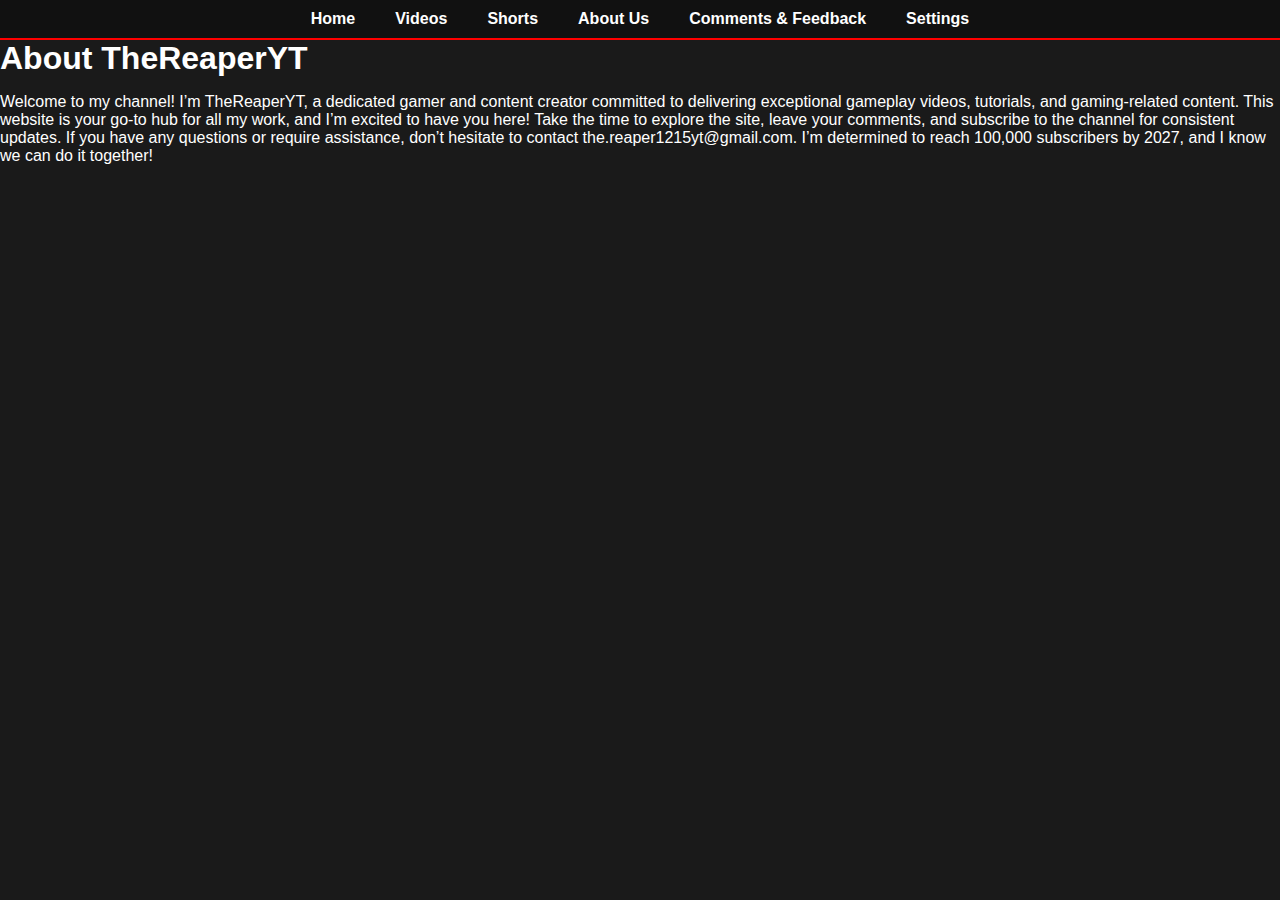
<file: about.html>
<!DOCTYPE html>
<html lang="en">
<head>
    <link rel="stylesheet" href="styles.css" />
    <meta charset="UTF-8" />
    <meta name="viewport" content="width=device-width, initial-scale=1.0"/>
    <title>About TheReaperYT</title>
</head>
<body>

    <!-- Navigation Bar -->
    <nav class="navbar">
        <ul>
            <li><a href="index.html#home">Home</a></li>
            <li><a href="index.html#videos-section">Videos</a></li>
            <li><a href="index.html#shorts-section">Shorts</a></li>
            <li><a href="about.html">About Us</a></li>
            <li><a href="index.html#comments-section">Comments & Feedback</a></li>
            <li><a href="settings.html">Settings</a></li>
        </ul>
    </nav>

    <!-- About Section -->
    <section class="intro">
        <h1>About TheReaperYT</h1>
        <p>Welcome to my channel! I’m TheReaperYT, a dedicated gamer and content creator committed to delivering exceptional gameplay videos, tutorials, and gaming-related content. This website is your go-to hub for all my work, and I’m excited to have you here!

            Take the time to explore the site, leave your comments, and subscribe to the channel for consistent updates. If you have any questions or require assistance, don’t hesitate to contact the.reaper1215yt@gmail.com. I’m determined to reach 100,000 subscribers by 2027, and I know we can do it together!
        </p>
    </section>

    <script src="script.js"></script>

    <!-- Check for saved theme preference -->
    <script>
        document.addEventListener("DOMContentLoaded", () => {
            if (localStorage.getItem("theme") === "light") {
                document.body.classList.add("light-mode");
            }
        });
    </script>
</body>
</html>
</file>
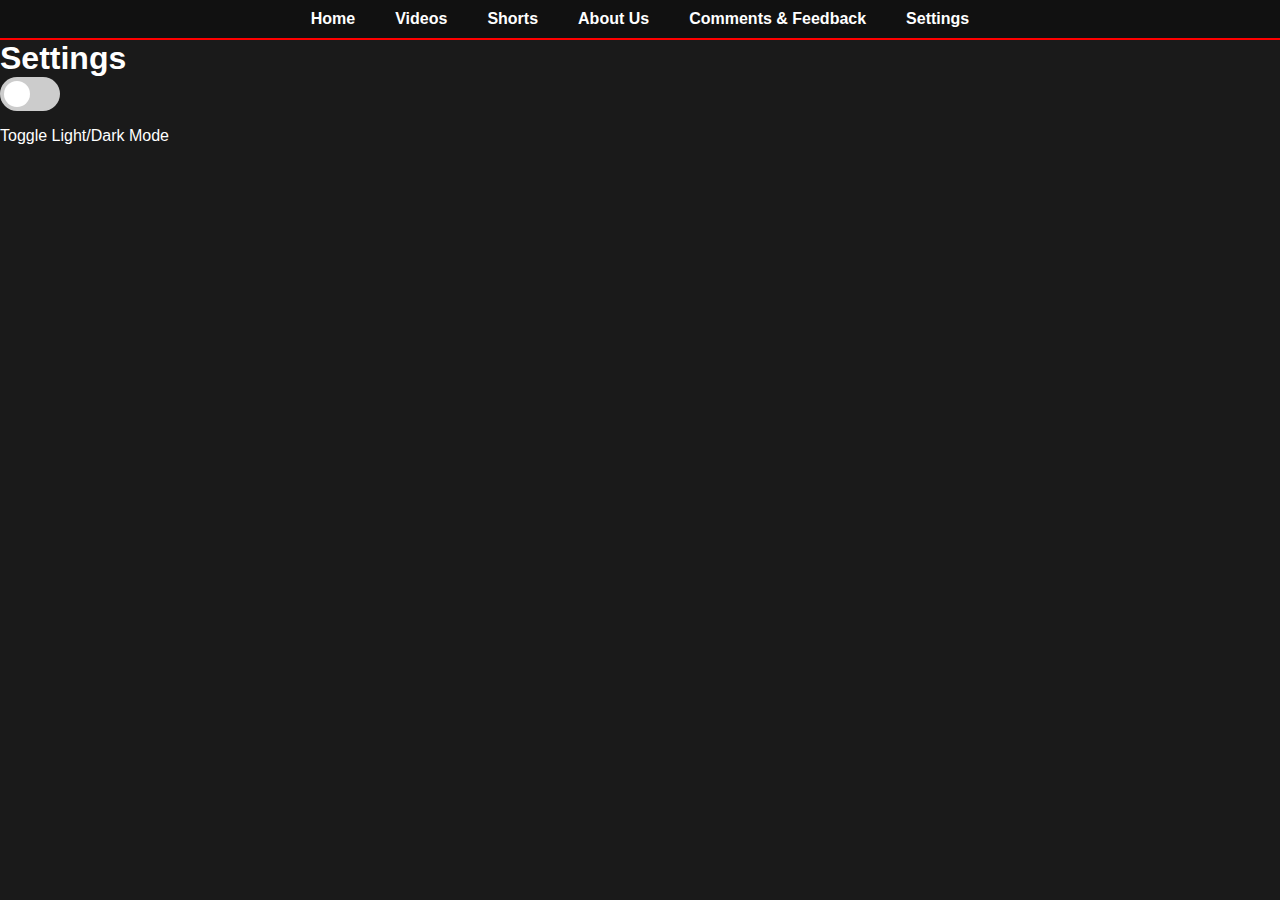
<file: settings.html>
<!DOCTYPE html>
<html lang="en">
<head>
    <link rel="stylesheet" href="styles.css" />
    <meta charset="UTF-8" />
    <meta name="viewport" content="width=device-width, initial-scale=1.0"/>
    <title>Settings</title>
</head>
<body>

    <nav class="navbar">
        <ul>
            <li><a href="index.html#home">Home</a></li>
            <li><a href="index.html#videos-section">Videos</a></li>
            <li><a href="index.html#shorts-section">Shorts</a></li>
            <li><a href="about.html">About Us</a></li>
            <li><a href="index.html#comments-section">Comments & Feedback</a></li>
            <li><a href="settings.html">Settings</a></li>
        </ul>
    </nav>

    <section class="settings-section">
        <h1>Settings</h1>
        <label class="switch">
            <input type="checkbox" id="toggle-theme" />
            <span class="slider round"></span>
        </label>
        <p>Toggle Light/Dark Mode</p>
    </section>

    <script>
        const toggle = document.getElementById("toggle-theme");

        // Check the stored theme preference and set the checkbox state
        if (localStorage.getItem("theme") === "light") {
            toggle.checked = true;
        }

        toggle.addEventListener("change", () => {
            document.body.classList.toggle("light-mode");
            localStorage.setItem("theme", document.body.classList.contains("light-mode") ? "light" : "dark");
        });
    </script>
</body>
</html>
</file>
<file: styles.css>
/* General styles */
body {
    background-color: #1a1a1a;
    color: #ffffff;
    font-family: Arial, sans-serif;
    margin: 0;
    padding: 0;
}

/* Light Mode */
body.light-mode {
    background-color: #ffffff;
    color: #f69191;
}

/* Navigation Bar */
.navbar {
    background-color: #111;
    padding: 10px 0;
    text-align: center;
    border-bottom: 2px solid red;
    position: sticky;
    top: 0;
    z-index: 999;
}

body.light-mode .navbar {
    background-color: #eee;
    border-bottom: 2px solid black;
}

.navbar ul {
    list-style-type: none;
    margin: 0;
    padding: 0;
    display: flex;
    justify-content: center;
    gap: 20px;
}

.navbar li a {
    color: white;
    text-decoration: none;
    font-weight: bold;
    padding: 10px;
}

body.light-mode .navbar li a {
    color: black;
}

.navbar li a:hover {
    background-color: red;
    border-radius: 5px;
}

/* Logo and Header */
.logo-wrapper {
    text-align: center;
    padding: 20px;
}

.logo {
    max-width: 120px;
    margin: 10px;
}

.name-logo {
    max-width: 300px;
}

/* Header */
header {
    background-color: #e02929;
    padding: 20px;
    text-align: center;
    border-bottom: 3px solid #ff0000;
}

h1 {
    margin: 0;
}

/* Search Section */
.search-section {
    padding: 20px;
    text-align: center;
}

#searchInput {
    width: 80%;
    max-width: 600px;
    padding: 10px;
    border-radius: 8px;
    border: 1px solid #555;
    background-color: #333;
    color: white;
}

body.light-mode #searchInput {
    background-color: #ddd;
    color: black;
    border: 1px solid #aaa;
}

/* Video containers and featured */
.featured-container {
    display: flex;
    gap: 20px;
    overflow-x: auto;
    scroll-behavior: smooth;
    padding: 20px;
}

.featured-container::-webkit-scrollbar {
    height: 8px;
}

.featured-container::-webkit-scrollbar-thumb {
    background: red;
    border-radius: 4px;
}

/* Keep individual video card styles the same */
.featured-container .video {
    flex: 0 0 auto;
    width: 300px;
    background: #222;
    padding: 15px;
    border-radius: 8px;
    text-align: center;
    border: 3px solid red;
    box-shadow: 0px 0px 10px red;
}


.video {
    background: #222;
    padding: 15px;
    border-radius: 8px;
    text-align: center;
    width: 100%;
    max-width: 560px;
    border: 3px solid red;
    box-shadow: 0px 0px 10px red;
}

body.light-mode .video {
    background: #f5f5f5;
    border: 3px solid black;
    box-shadow: 0px 0px 10px black;
}

/* Comments Section */
.comments-section {
    padding: 20px;
    background-color: #222;
    margin: 20px;
    border-radius: 8px;
}

body.light-mode .comments-section {
    background-color: #eee;
}

#comment-form input,
#comment-form textarea {
    width: 100%;
    padding: 10px;
    border: 1px solid #555;
    background-color: #333;
    color: white;
    border-radius: 5px;
}

body.light-mode #comment-form input,
body.light-mode #comment-form textarea {
    background-color: #ddd;
    color: black;
}

/* Button */
#comment-form button, #toggle-theme {
    background-color: red;
    color: white;
    padding: 10px;
    border: none;
    cursor: pointer;
}

.slider-buttons {
    text-align: center;
    margin-bottom: 10px;
}

.slider-buttons button {
    background-color: red;
    border: none;
    color: white;
    font-size: 24px;
    padding: 10px 20px;
    margin: 0 10px;
    cursor: pointer;
    border-radius: 8px;
    transition: background-color 0.3s;
}

.slider-buttons button:hover {
    background-color: darkred;
}

/* Switch styles */
.switch {
    position: relative;
    display: inline-block;
    width: 60px;
    height: 34px;
}

.switch input {
    opacity: 0;
    width: 0;
    height: 0;
}

.slider {
    position: absolute;
    cursor: pointer;
    top: 0;
    left: 0;
    right: 0;
    bottom: 0;
    background-color: #ccc;
    transition: 0.4s;
    border-radius: 34px;
}

.slider:before {
    position: absolute;
    content: "";
    height: 26px;
    width: 26px;
    border-radius: 50%;
    left: 4px;
    bottom: 4px;
    background-color: white;
    transition: 0.4s;
}

input:checked + .slider {
    background-color: #2196F3;
}

input:checked + .slider:before {
    transform: translateX(26px);
}

.slider.round {
    border-radius: 34px;
}

.slider.round:before {
    border-radius: 50%;
}
</file>
